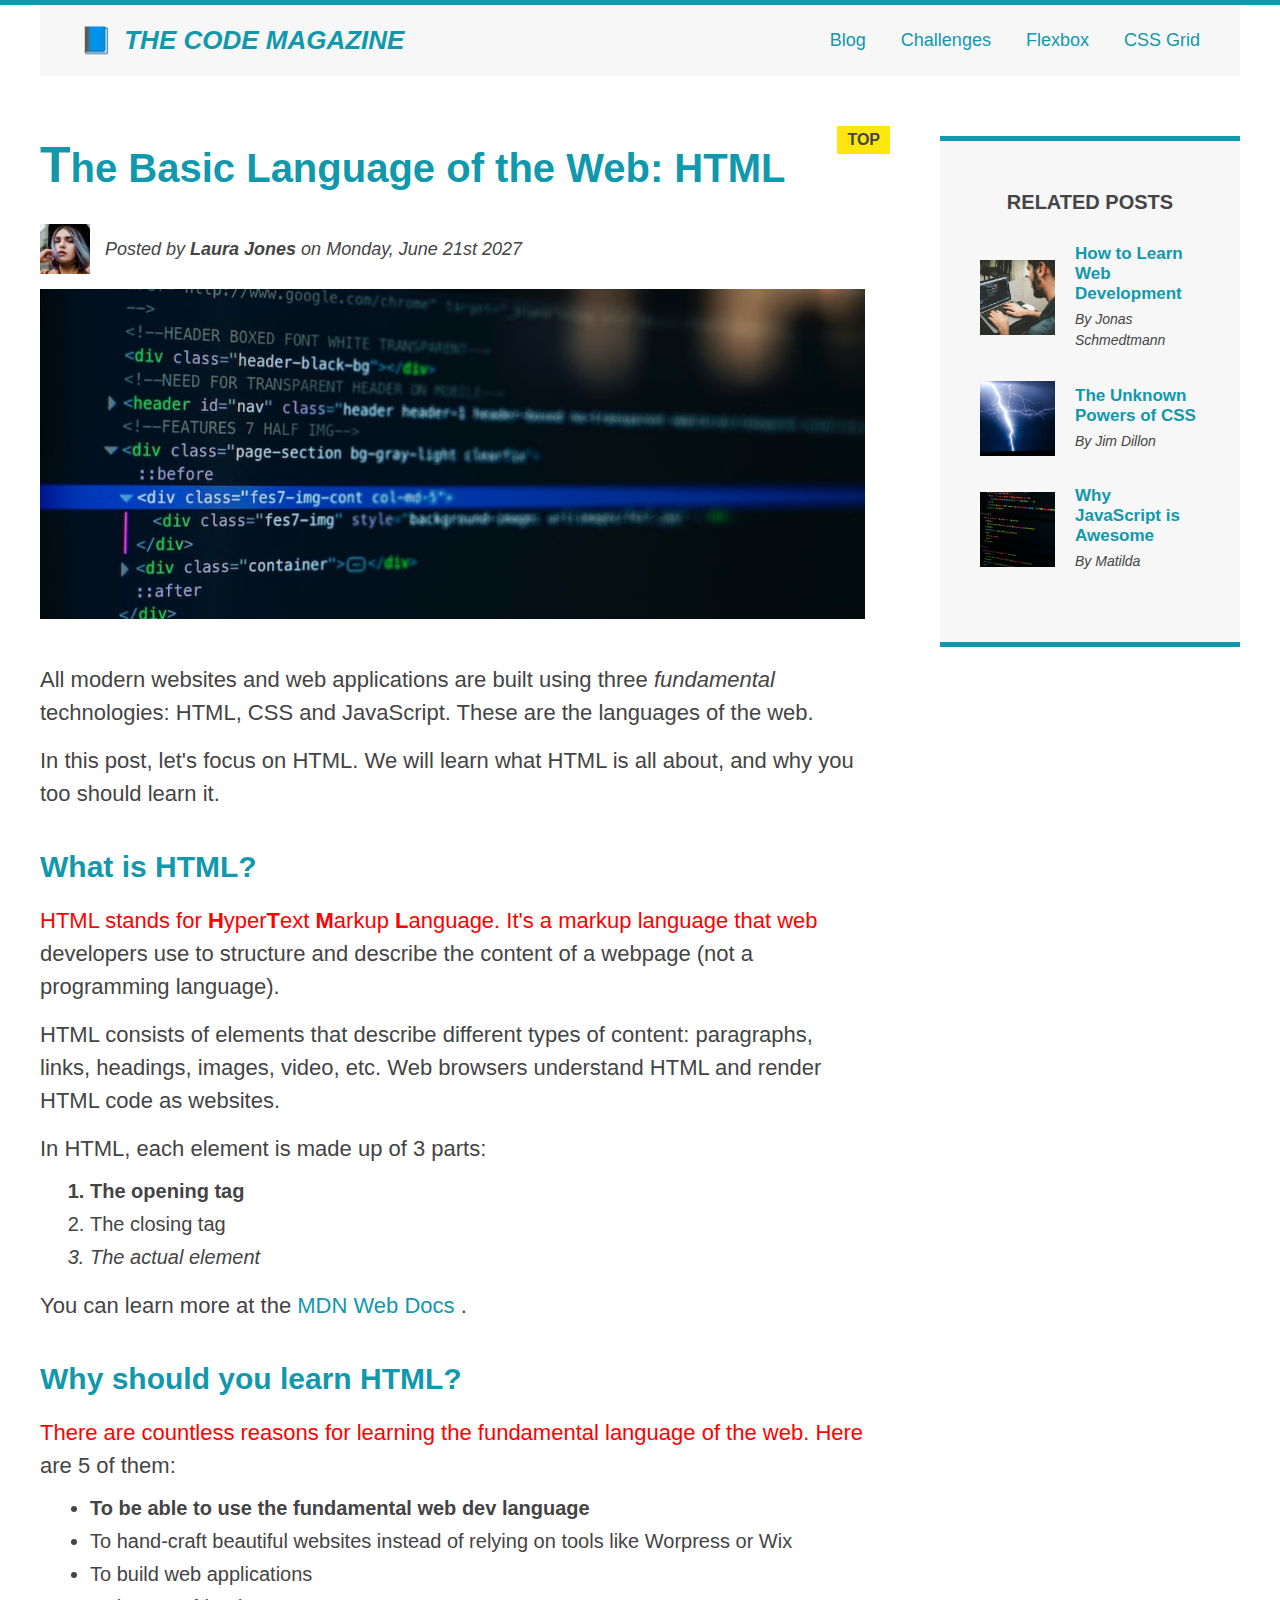
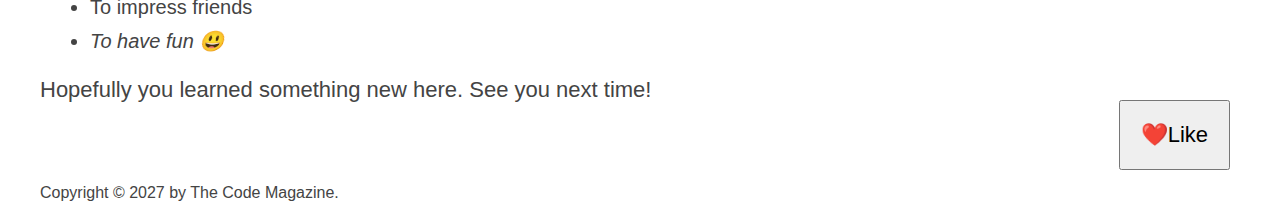
<file: index.html>
<!DOCTYPE html>
<html lang="en">
  <head>
    <meta charset="UTF-8" />
    <link href="style.css" rel="stylesheet" />
    <title>The Basic Language of the web: HTML</title>
  </head>

  <body>
    <!--
    <h1>The Basic Language of the web: HTML</h1>
    <h2>The Basic Language of the web: HTML</h2>
    <h3>The Basic Language of the web: HTML</h3>
    <h4>The Basic Language of the web: HTML</h4>
    <h5>The Basic Language of the web: HTML</h5>
    <h6>The Basic Language of the web: HTML</h6>
    -->

    <div class="container">
      <header class="main-header clearfix">
        <h1>📘 The Code Magazine</h1>

        <nav>
          <a href="blog.html">Blog</a>
          <a href="#">Challenges</a>
          <a href="flexbox.html">Flexbox</a>
          <a href="css-grid.html">CSS Grid</a>
        </nav>

        <!-- <div class="clear"></div> -->
      </header>

      <!-- ONLY NECESSARY FOR FLEXBOX  -->
      <!-- <div class="row"> -->

      <article>
        <header class="post-header">
          <h2>The Basic Language of the Web: HTML</h2>

          <div class="author-box">
            <img
              src="img/laura-jones.jpg"
              alt="Headshot of Laura Jones"
              width="50"
              height="50"
              class="author-img"
            />

            <p id="author" class="author">
              Posted by <strong>Laura Jones</strong> on Monday, June 21st 2027
            </p>
          </div>

          <img
            src="img/post-img.jpg"
            alt="HTML code on a screen"
            width="500"
            height="200"
            class="post-img"
          />
          <button>❤️Like</button>
        </header>

        <p>
          All modern websites and web applications are built using three
          <em>fundamental</em>
          technologies: HTML, CSS and JavaScript. These are the languages of the
          web.
        </p>

        <p>
          In this post, let's focus on HTML. We will learn what HTML is all
          about, and why you too should learn it.
        </p>

        <h3>What is HTML?</h3>

        <p>
          HTML stands for <strong>H</strong>yper<strong>T</strong>ext
          <strong>M</strong>arkup <strong>L</strong>anguage. It's a markup
          language that web developers use to structure and describe the content
          of a webpage (not a programming language).
        </p>

        <p>
          HTML consists of elements that describe different types of content:
          paragraphs, links, headings, images, video, etc. Web browsers
          understand HTML and render HTML code as websites.
        </p>

        <p>In HTML, each element is made up of 3 parts:</p>

        <ol>
          <li class="first-li">The opening tag</li>
          <li>The closing tag</li>
          <li>The actual element</li>
        </ol>

        <p>
          You can learn more at the
          <a
            href="https://developer.mozilla.org/en-US/docs/Web/HTML"
            target="_blank"
            >MDN Web Docs </a
          >.
        </p>

        <h3>Why should you learn HTML?</h3>

        <p>
          There are countless reasons for learning the fundamental language of
          the web. Here are 5 of them:
        </p>

        <ul>
          <li class="first-li">
            To be able to use the fundamental web dev language
          </li>
          <li>
            To hand-craft beautiful websites instead of relying on tools like
            Worpress or Wix
          </li>
          <li>To build web applications</li>
          <li>To impress friends</li>
          <li>To have fun 😃</li>
        </ul>

        <p>Hopefully you learned something new here. See you next time!</p>
      </article>

      <aside>
        <h4>Related posts</h4>

        <ul class="related">
          <li class="related-post">
            <img
              src="img/related-1.jpg"
              alt="A man who learns coding"
              width="75"
              height="75"
            />
            <div>
              <a href="#" class="related-link">How to Learn Web Development</a>
              <p class="related-author">By Jonas Schmedtmann</p>
            </div>
          </li>

          <li class="related-post">
            <img
              src="img/related-2.jpg"
              alt="Lightning in a dark sky"
              width="75"
              height="75"
            />
            <div>
              <a href="#" class="related-link">The Unknown Powers of CSS</a>
              <p class="related-author">By Jim Dillon</p>
            </div>
          </li>

          <li class="related-post">
            <img
              src="img/related-3.jpg"
              alt="JavaScript code on a screen"
              width="75"
              height="75"
            />
            <div>
              <a href="#" class="related-link">Why JavaScript is Awesome</a>
              <p class="related-author">By Matilda</p>
            </div>
          </li>
        </ul>
      </aside>
      <!-- </div> -->

      <footer>
        <p id="copyright" class="copyright text">
          Copyright &copy; 2027 by The Code Magazine.
        </p>
      </footer>
    </div>
  </body>
</html>
</file>
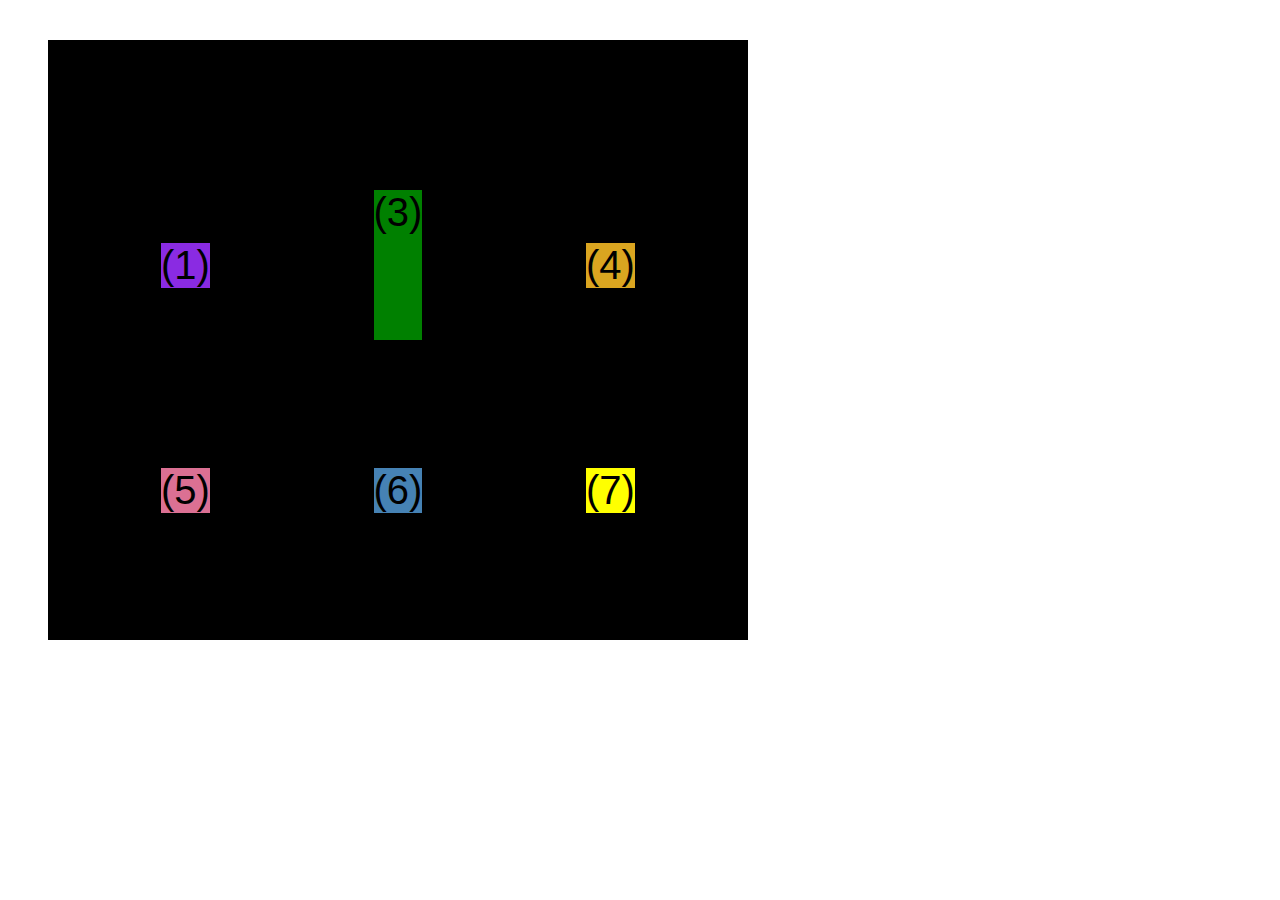
<file: css-grid.html>
<!DOCTYPE html>
<html lang="en">
  <head>
    <meta charset="UTF-8" />
    <meta http-equiv="X-UA-Compatible" content="IE=edge" />
    <meta name="viewport" content="width=device-width, initial-scale=1.0" />
    <title>CSS Grid</title>
    <style>
      .el--1 {
        background-color: blueviolet;
      }
      .el--2 {
        background-color: orangered;
      }
      .el--3 {
        background-color: green;
        height: 150px;
      }
      .el--4 {
        background-color: goldenrod;
      }
      .el--5 {
        background-color: palevioletred;
      }
      .el--6 {
        background-color: steelblue;
      }
      .el--7 {
        background-color: yellow;
      }
      .el--8 {
        background-color: crimson;
      }

      .container--1 {
        /* STARTER */

        font-family: sans-serif;
        background-color: #ddd;
        font-size: 32px;
        margin: 40px;

        /* CSS GRID */
        display: grid;
        /* grid-template-columns: 1fr 1fr 1fr auto; */
        /* grid-template-columns: 1fr 1fr 1fr 1fr; */
        grid-template-columns: repeat(4, 1fr);

        grid-template-rows: 1fr 1fr;
        /* height: 500px; */

        /* gap: 30px; */
        column-gap: 20px;
        row-gap: 40px;

        display: none;
      }

      .el--8 {
        grid-column: 2 / 3;
        grid-row: 1;
      }

      .el--2 {
        /* grid-column: 1 / 3; */
        grid-column: 1 / -1;
        grid-row: 2;
      }

      .el--6 {
        /* grid-row: 3 / 5; */
      }

      .container--2 {
        /* STARTER */
        font-family: sans-serif;
        background-color: black;
        font-size: 40px;
        margin: 40px;

        width: 700px;
        height: 600px;

        /* CSS GRID */
        display: grid;
        grid-template-columns: 125px 200px 125px;
        grid-template-rows: 250px 100px;
        gap: 50px;

        /* Alighning tracks inside container
        distribute empty space */
        justify-content: center;
        /* justify-content: space-between; */
        align-content: center;

        /* Alighning items inside cells :border:
        moving items around inside cells */
        align-items: center;
        justify-items: center;
      }

      .el--3 {
        align-self: center;
        justify-self: center;
      }
    </style>
  </head>
  <body>
    <div class="container--1">
      <div class="el el--1">(1) HTML</div>
      <div class="el el--2">(2) and</div>
      <div class="el el--3">(3) CSS</div>
      <div class="el el--4">(4) are</div>
      <div class="el el--5">(5) amazing</div>
      <div class="el el--6">(6) languages</div>
      <!--<div class="el el--7">(7) to</div> -->
      <div class="el el--8">(8) learn</div>
    </div>

    <div class="container--2">
      <div class="el el--1">(1)</div>
      <div class="el el--3">(3)</div>
      <div class="el el--4">(4)</div>
      <div class="el el--5">(5)</div>
      <div class="el el--6">(6)</div>
      <div class="el el--7">(7)</div>
    </div>
  </body>
</html>
</file>
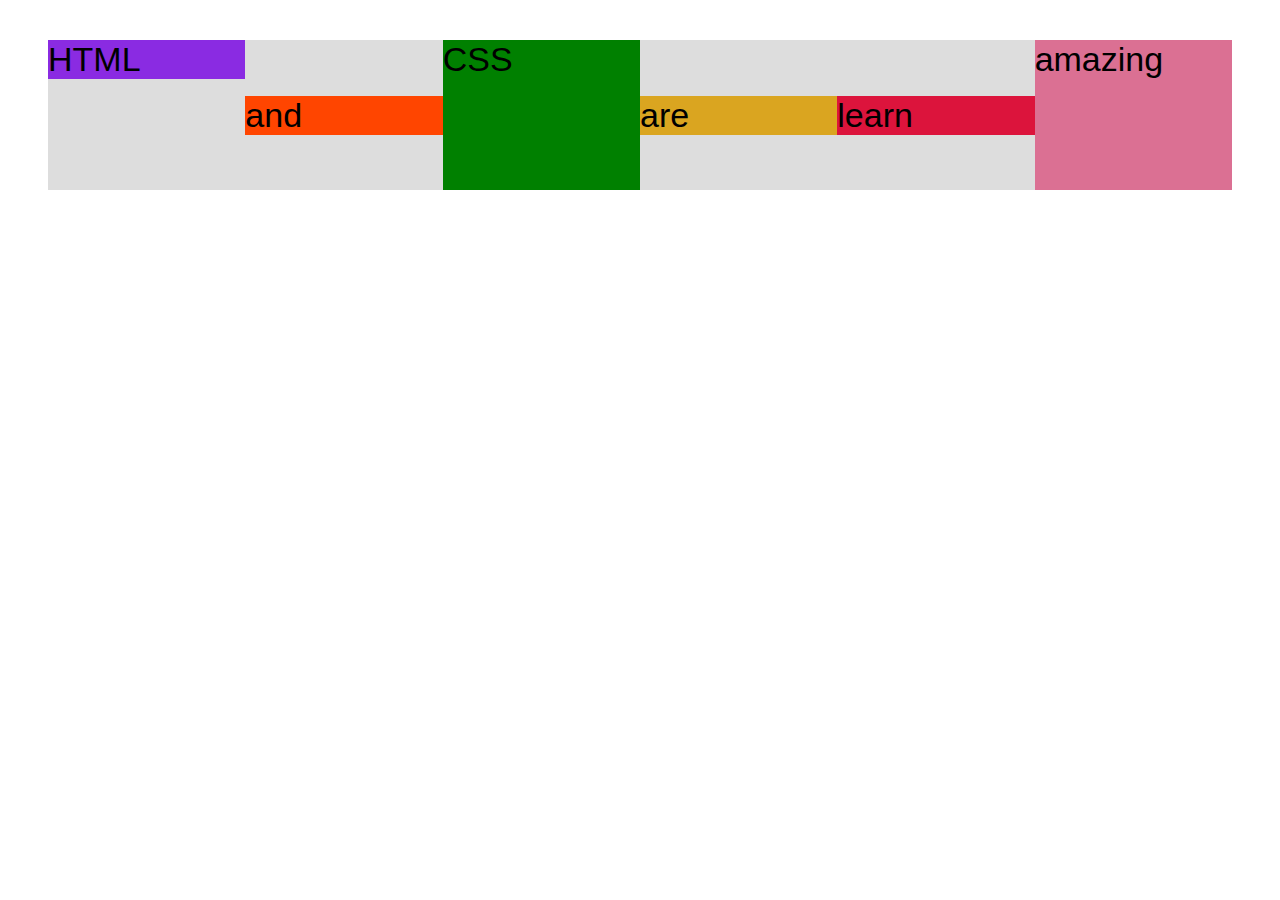
<file: flexbox.html>
<!DOCTYPE html>
<html lang="en">
  <head>
    <meta charset="UTF-8" />
    <meta http-equiv="X-UA-Compatible" content="IE=edge" />
    <meta name="viewport" content="width=device-width, initial-scale=1.0" />
    <title>Flexbox</title>
    <style>
      .el--1 {
        background-color: blueviolet;
      }
      .el--2 {
        background-color: orangered;
      }
      .el--3 {
        background-color: green;
        height: 150px;
      }
      .el--4 {
        background-color: goldenrod;
      }
      .el--5 {
        background-color: palevioletred;
      }
      .el--6 {
        background-color: steelblue;
      }
      .el--7 {
        background-color: yellow;
      }
      .el--8 {
        background-color: crimson;
      }

      .container {
        /* STARTER */
        font-family: sans-serif;
        background-color: #ddd;
        font-size: 34px;
        margin: 40px;

        /* FLEXBOX */
        display: flex;
        align-items: center;
        justify-content: flex-start;
        /* gap: 30px; */
      }

      .el {
        /* DEFAULTS:
        flex-grow: 0;
        flex-shrink: 1;
        flex-basis: auto; */

        /* flex-basis: 200px; */
        flex-shrink: 0;
        /* flex: 0 0 200px; */

        /* flex-grow: 1; */
        flex: 1;
      }

      .el--1 {
        align-self: flex-start;
        /* order: 2; */
        /* flex-grow: 1; */
      }

      .el--5 {
        align-self: stretch;
        order: 1;
      }

      .el--6 {
        order: -1;
      }
    </style>
  </head>
  <body>
    <div class="container">
      <div class="el el--1">HTML</div>
      <div class="el el--2">and</div>
      <div class="el el--3">CSS</div>
      <div class="el el--4">are</div>
      <div class="el el--5">amazing</div>
      <!-- <div class="el el--6">languages</div> -->
      <!-- <div class="el el--7">to</div> -->
      <div class="el el--8">learn</div>
    </div>
  </body>
</html>
</file>
<file: style.css>
* {
  margin: 0;
  padding: 0;
  box-sizing: border-box;
}

body {
  border-top: 5px solid #1098ad;
  color: #444;
  font-family: sans-serif;
  position: relative;
}

.container {
  width: 1200px;
  /* margin-left: auto;
  margin-right: auto; */
  margin: 0 auto;
}

.main-header {
  background-color: #f7f7f7;
  padding: 20px 40px;
  /* margin-bottom: 60px; */
}

aside {
  background-color: #f7f7f7;
  border-top: 5px solid #1098ad;
  border-bottom: 5px solid #1098ad;
  padding: 50px 40px;
}

nav {
  font-size: 18px;
  /* text-align: center; */
}

article {
  /* margin-bottom: 60px; */
}

.post-header {
  margin-bottom: 40px;
}

h1,
h2,
h3 {
  color: #1098ad;
}

h1 {
  font-size: 26px;
  text-transform: uppercase;
  font-style: italic;
}

h2 {
  font-size: 40px;
  margin-bottom: 30px;
}

h3 {
  font-size: 30px;
  margin-bottom: 20px;
  margin-top: 40px;
}

h4 {
  font-size: 20px;
  text-transform: uppercase;
  text-align: center;
  margin-bottom: 30px;
}

p {
  font-size: 22px;
  line-height: 1.5;
  margin-bottom: 15px;
}

ul,
ol {
  margin-left: 50px;
  margin-bottom: 20px;
}

li {
  font-size: 20px;
  margin-bottom: 10px;
}

li:last-child {
  margin-bottom: 0;
}

/* footer p { 
  font-size: 16px;
}  */

#author {
  font-style: italic;
  font-size: 18px;
}

#copyright {
  font-size: 16px;
}

.related-author {
  font-size: 18px;
  font-weight: bold;
}

.related {
  list-style: none;
  margin-left: 0;
}

/* .first-li { 
  font-weight: bold;
 }  
*/

li:first-child {
  font-weight: bold;
}

li:last-child {
  font-style: italic;
}

li:nth-child(odd) {
  /* color: red; */
}

/* Misconception: this won't work! */
article p:first-child {
  color: red;
}

/* Styling links */

a:link {
  color: #1098ad;
  text-decoration: none;
}

a:visited {
  color: #1098ad;
}

a:hover {
  color: orangered;
  font-weight: bold;
  text-decoration: underline dotted orangered;
}

a:active {
  background-color: black;
  font-style: italic;
}

.post-img {
  height: auto;
  width: 100%;
}

nav a:link {
  display: inline-block;
  margin-right: 30px;
  /* margin-top: 10px; */
  /* text-align: center; */
}

nav a:link:last-child {
  margin-right: 0;
}

button {
  bottom: 50px;
  cursor: pointer;
  font-size: 22px;
  padding: 20px;
  position: absolute;
  /* top: 50px;
  left: 50px; */
  right: 50px;
}

h1::first-letter {
  font-style: normal;
  margin-right: 5px;
}

h2::first-letter {
  font-size: 50px;
}

/* p::first-line {
  color: red;
} */

h3 + p::first-line {
  color: red;
}

h2 {
  /* background-color: orange; */
  position: relative;
}

h2::after {
  background-color: #ffe70e;
  color: #444;
  content: "TOP";
  display: inline-block;
  font-size: 16px;
  font-weight: bold;
  padding: 5px 10px;
  position: absolute;
  top: -10px;
  right: -25px;
}

/* LVHA */

/* Resolving conflicts */
/* #copyright {
  color: red;
}

.copyright {
  color: blue;
}

.text {
  color: yellow;
}

footer p {
  color: green !important;
} */

/* nav a:link {
  font-size: 18px;
} */

/* floats */
/* 
.author-img {
  float: left;
  margin-bottom: 20px;
} */

/* .author {
  /* padding-left: 80px; */
/* float: left;
  margin-left: 20px;
  margin-top: 10px;
}  */

/* 
h1 {
  float: left;
} */

/* nav {
  float: right;
} */

/* .clear {
  clear: both;
} */

/* .clearfix:after {
  clear: both;
  content: "";
  display: block;
} */
/* 
article {
  /* background-color: green; */
/* width: 825px;
  float: left;
} */

/* aside {
  /* background-color: red; */
/* width: 300px;
  float: right;
} */

/* footer {
  /* background-color: yellow; */
/* clear: both;
}  */

/* Flexbox */
.main-header {
  display: flex;
  align-items: center;
  justify-content: space-between;
}
.author-box {
  display: flex;
  align-items: center;
  margin-bottom: 15px;
}

.author {
  margin-bottom: 0;
  margin-left: 15px;
}

.related-post {
  display: flex;
  align-items: center;
  gap: 20px;
  margin-bottom: 30px;
}

.related-link:link {
  font-size: 17px;
  font-weight: bold;
  font-style: normal;
  display: block;
  margin-bottom: 5px;
}

.related-author {
  margin-bottom: 0;
  font-size: 14px;
  font-weight: normal;
  font-style: italic;
}

/* Flexbox deactivate */
/* .row {
  display: flex;
  align-items: flex-start;
  gap: 75px;
  margin-bottom: 60px;
}

article {
  /* flex: 0 0 825px; */
/* flex: 1; */
/* let element grow as much as it can
   = no need to calculate space once gap and aside are set */
/* margin-bottom: 0;
} */
/* 
aside { */
/* DEFAULTS:
  flex-grow: 0;
  flex-shrink: 1;
  flex-basis: auto; */

/* flex: 0 0 300px;
} */

/* CSS grid layout */
.container {
  display: grid;
  grid-template-columns: 1fr 300px;
  column-gap: 75px;
  row-gap: 60px;
  align-items: start;
}

.main-header {
  /* grid-column: 1 / span 2; */
  grid-column: 1 / -1;
}

article {
}

footer {
  /* background-color: #ffe70e; */
  grid-column: 1 / -1;
}
</file>
